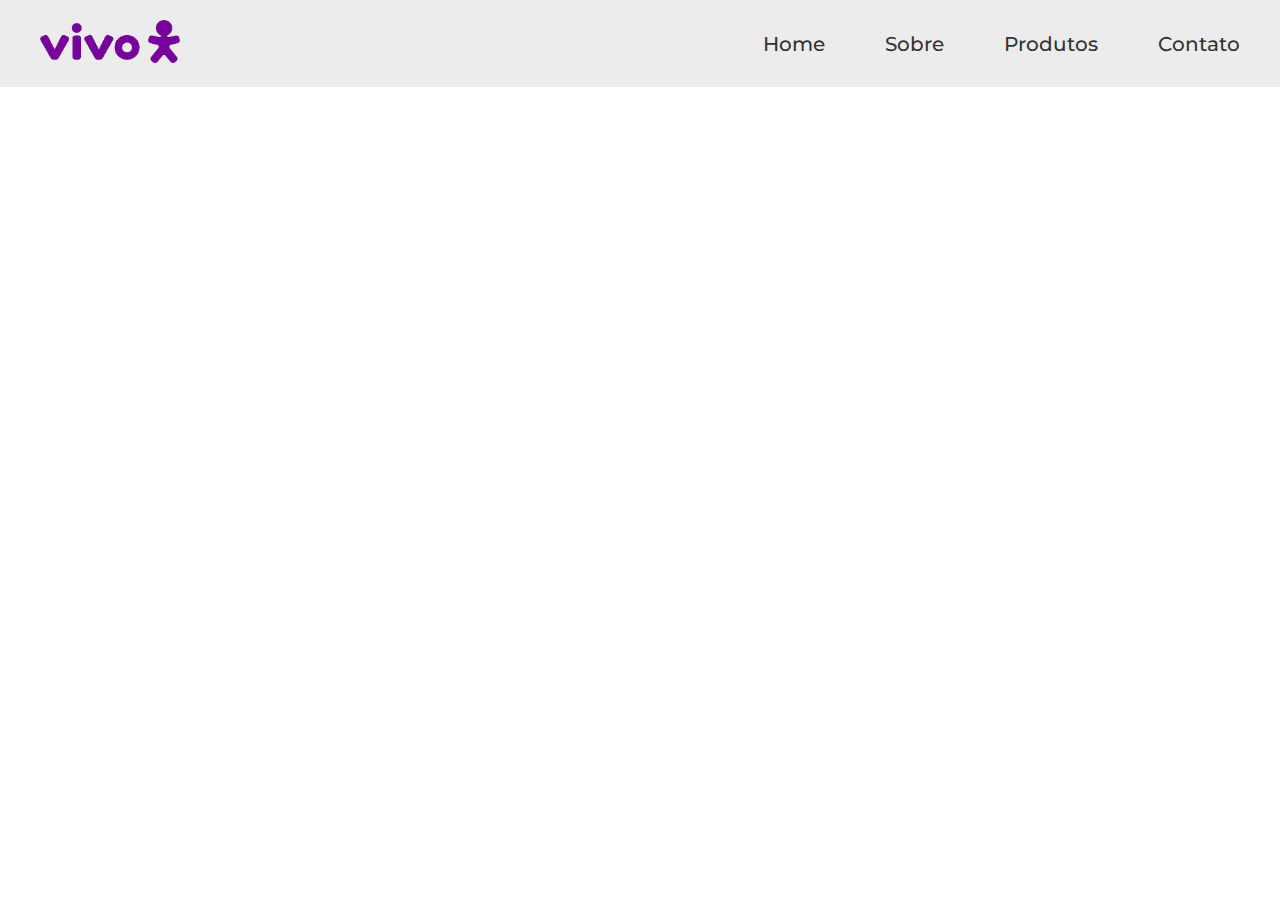
<file: flexBox/index.html>
<!DOCTYPE html>
<html lang="en">

<head>
    <meta charset="UTF-8">
    <meta name="viewport" content="width=device-width, initial-scale=1.0">
    <title>Document</title>

    <link rel="stylesheet" href="/css/style.css">

</head>

<body>
    <header class="cabecalho">
        <div id="logo">
            <img src="assets/logovivo.png" alt="Logo da vivo">
        </div>
        <nav>
            <ul class="menu-principal">
                <li>Home</li>
                <li>Sobre</li>
                <li>Produtos</li>
                <li>Contato</li>
            </ul>
        </nav>
    </header>
</body>
</html>
</file>
<file: css/style.css>
@import url('https://fonts.googleapis.com/css2?family=Montserrat:ital,wght@0,100..900;1,100..900&display=swap');

* {
    margin: 0;
    padding: 0;
    box-sizing: border-box;
}

body {
    font-family: "Montserrat", sans-serif;
}

.cabecalho {
    display: flex;
    justify-content: space-between;
    background-color: #ececec;
    padding: 20px 40px;
    align-items: center;
    /*foi no cabeçalho pois tem altura definida*/
    color: #333333;
}

#logo img {
    max-width: 140px;
}

.menu-principal {
    display: flex;
    gap: 60px;
    list-style: none;
    font-size: 20px;
    font-weight: 500;
}

.hero {
    background-image: url('/assets/hero-background.jpg');
    height: 83vh;
    background-size: cover;
    background-position: center;
}

.transparent-cover {
    background-color: rgba(0, 0, 0, 0.7);
    height: 83vh;
    display: flex;
    flex-direction: column;
    align-items: center;
    justify-content: center;
    gap: 30px;
    color: #ffff;
}

.transparent-cover h1 {
    font-size: 4rem;
}

.transparent-cover h3 {
    font-size: 1.5rem;
    font-weight: 500;
}

.btn {
    background-color: #ed1c16;
    color: #ffff;
    text-decoration: none;
    padding: 1rem 1.5rem;
    border-radius: 0.7rem;
    font-weight: 600;
    transition: background-color 0.4s ease;
}

.btn:hover {
    background-color: #cc0000;
}

.packages {
    padding: 4rem 2rem;
}

.packages h2 {
    text-align: center;
    margin-bottom: 2rem;
    font-size: 2rem;
    color: #333333;
}

.packages-container {
    display: flex;
    flex-wrap: wrap;
    justify-content: center;
    gap: 3rem;
}

.package-card {
    background-color: #fdfdfd;
    border-radius: 0.5rem;
    box-shadow: 0 2px 4px rgba(0, 0, 0, 0.2);
    flex-basis: 27%;
    transition: transform 0.4s ease;
}

.package-card:hover{
    transform: translateY(-8px);
}

.package-card img{
    width: 100%;
    height: 200px;
    object-fit: cover;
}

.package-card .category{
    display: block;
    position: absolute;
    background-color: #ed1c16;
    color: #ffff;
    padding: 0.3rem 0.8rem;
    border-radius: 0.7rem;
    margin: -4rem 0 2rem 1rem;
}

.package-card h3{
    font-size: 1.3rem;
    color:#333333;
    margin: 0.8rem 0;
}

.package-card p{
    font-size: 0.9rem;
    color:#666666;
    margin: 0.8rem 0;
}

.package-card .price{
    display: block;
    text-align: right;
    font-size: 1.3rem;
    font-weight: 800;
    margin: 0.8rem 0;
    color:#ed1c16;
}

.spacing{
    padding: 0 0.5rem;
}

@media(max-width: 1024px){
    .package-card{
        flex-basis: 35%;
    }
    .transparent-cover h1{
        font-size: 3rem;
    }
}

@media(max-width: 768px){
    .packages-container {
        flex-direction: column;
    }
    .transparent-cover h1{
        font-size: 1.8rem;
    }
    .transparent-cover h3 {
        font-size: 0.9rem;
        font-weight: 500;
        text-align: center;
    }
    .btn {
        background-color: #ed1c16;
        color: #ffff;
        text-decoration: none;
        padding: 1rem 1.5rem;
        border-radius: 0.7rem;
        font-weight: 600;
        transition: background-color 0.4s ease;
    }
}
</file>
